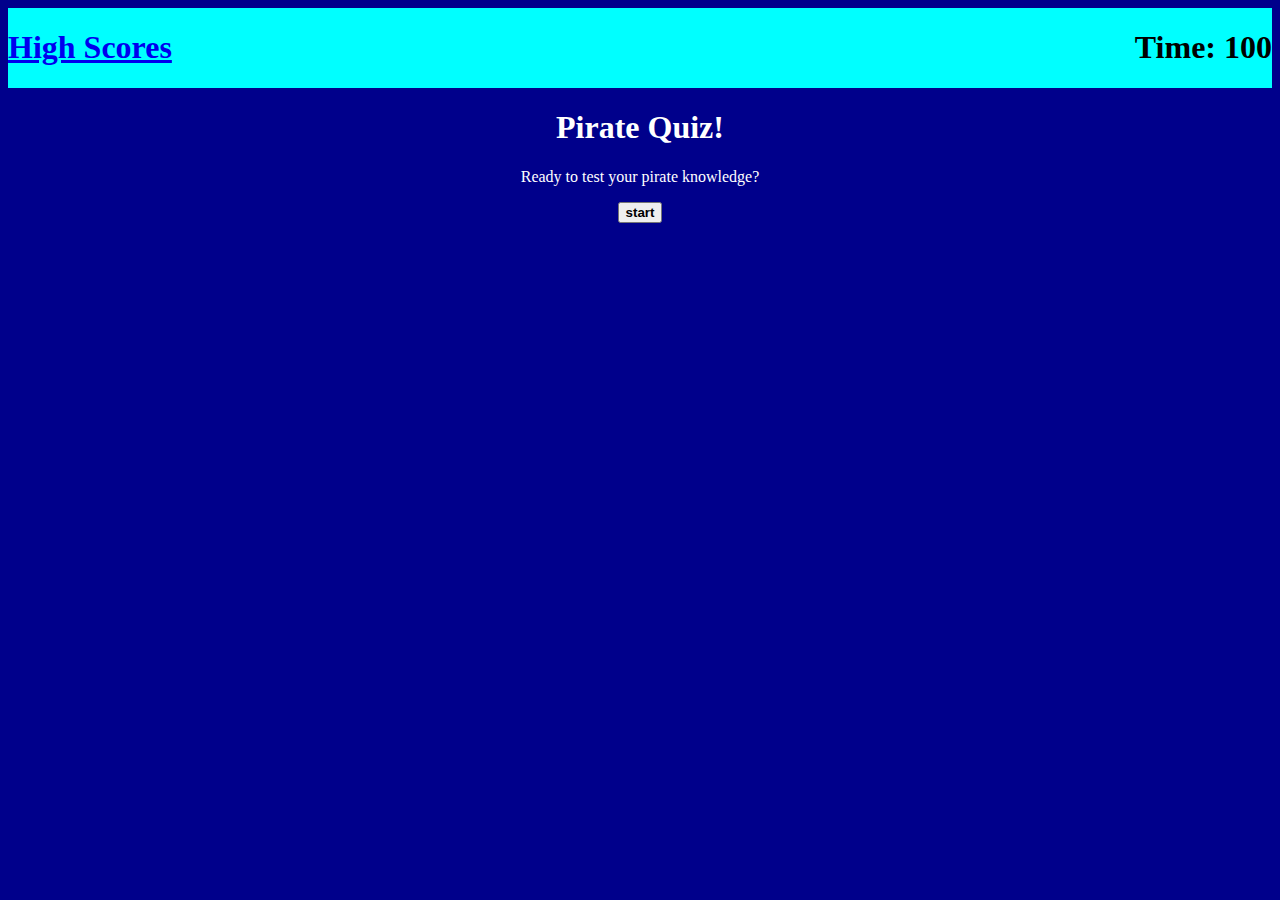
<file: index.html>
<!DOCTYPE html>
<html lang="en">
<head>
    <meta charset="UTF-8">
    <meta http-equiv="X-UA-Compatible" content="IE=edge">
    <meta name="viewport" content="width=device-width, initial-scale=1.0">
    <title>Pirate Quiz!</title>
    <link rel="stylesheet" href="./assets/css/style.css">
</head>
<body>
    <header>
       <h1><a href="./highscores.html">High Scores</a></h1>
       <h1 id="time-el">Time: 100</h1>
    </header>
    <main>
        <h1 class="title">Pirate Quiz!</h1>
        <p class="middle-text">Ready to test your pirate knowledge?</p>
        <div class="btn"><button id="start-btn">start</button></div>
    </main>
 
    <script src="./assets/js/script.js"></script>
</body>
</html>
</file>
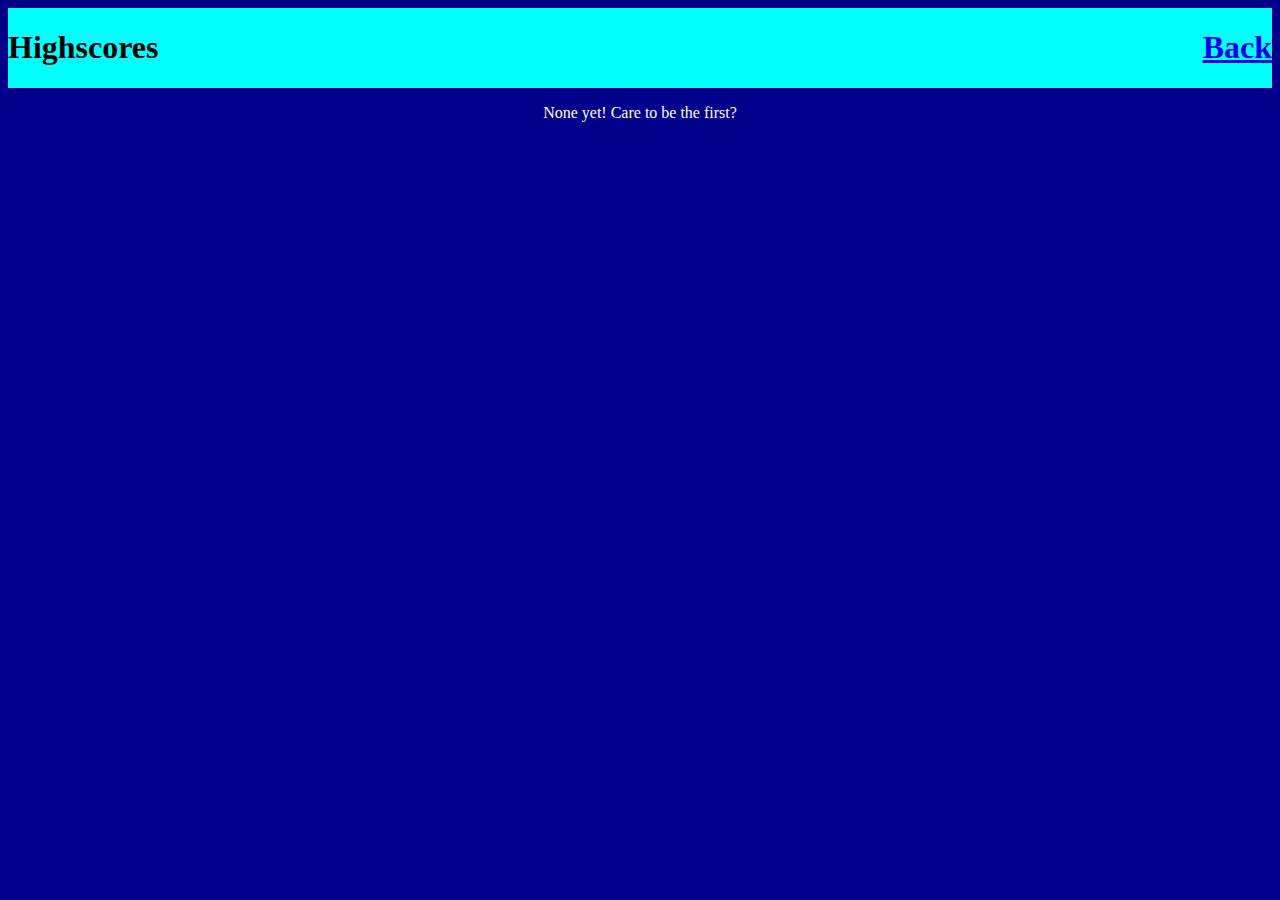
<file: highscores.html>
<!DOCTYPE html>
<html lang="en">
<head>
  <meta charset="UTF-8">
  <meta http-equiv="X-UA-Compatible" content="IE=edge">
  <meta name="viewport" content="width=device-width, initial-scale=1.0">
  <link rel="stylesheet" href="./assets/css/highscores.css">
  <title>Highscores!</title>
</head>
<body>
  <header>
     <h1>Highscores</h1>
     <h1><a href="./index.html">Back</a></h1>
  </header>
  <main>
    <p>None yet! Care to be the first?</p>
  </main>

  <script src="./assets/js/highscores.js"></script>
</body>
</html>
</file>
<file: assets/css/style.css>
header {
    display: flex;
    justify-content: space-between;
    background-color: aqua;
}

.title {
    display: flex;
    justify-content: center;
    color: white;
}
.middle-text {
    display: flex;
    justify-content: center;
    color: white;
}
.btn {
    display: flex;
    justify-content: center;
    font-weight: bolder;
}
.update {
    display: flex;
    justify-content: center;
    font-size: larger;
    font-weight: bolder;
    color: white;
}
body {
    background-color: darkblue;
}
#start-btn {
    font-weight: bolder;
}
#score-submit {
    display: flex;
    justify-content: center;
    font-size: larger;
    font-weight: bolder;
    background-color: aqua;
}
</file>
<file: assets/css/highscores.css>
header {
  display: flex;
  justify-content: space-between;
  background-color: aqua;
}
body {
    background-color: darkblue;
}
main {
  display: flex;
  flex-direction: row;
  flex-wrap: wrap;
  justify-content: center;
  color: white;
}
</file>
